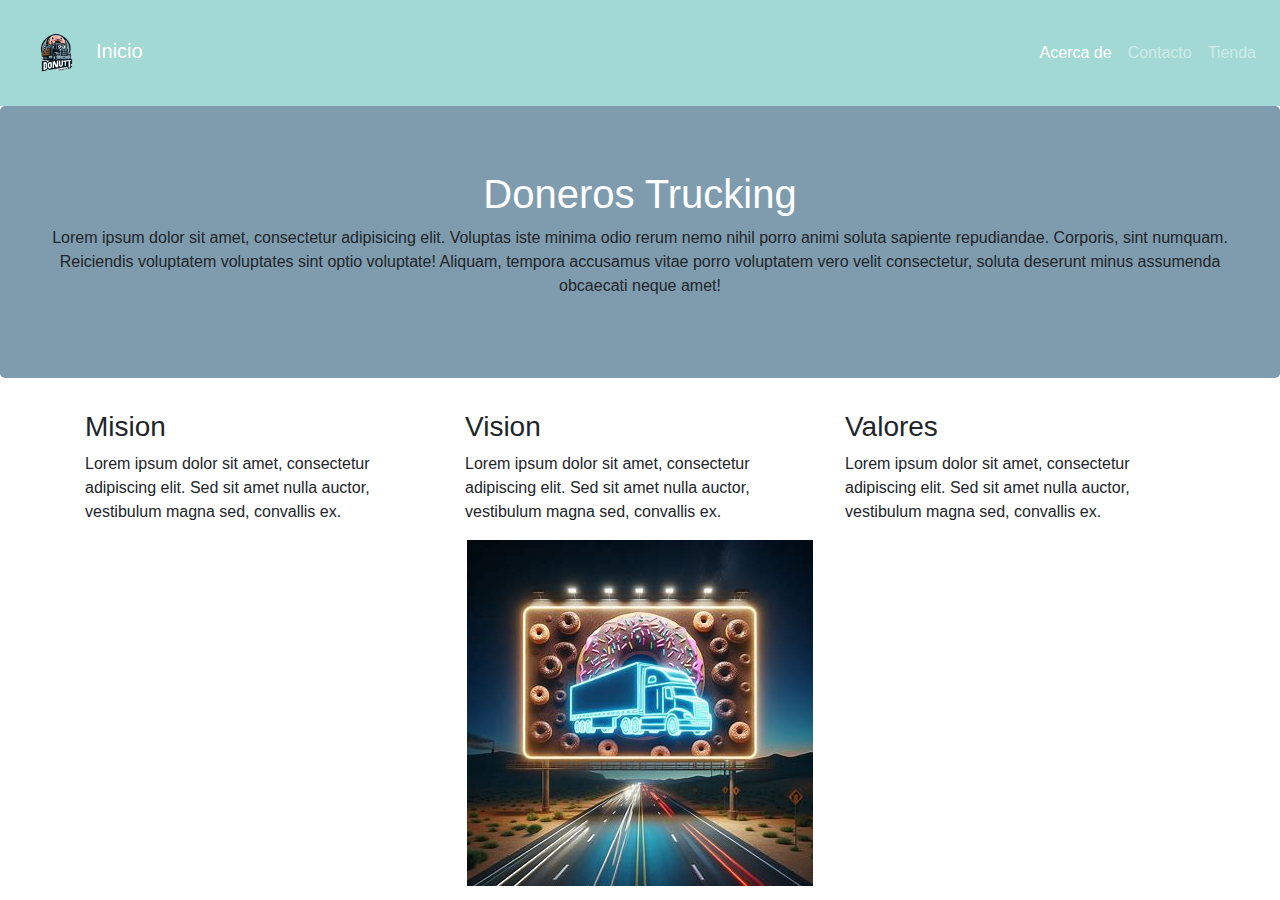
<file: pag-Doneros truck/index.html>
<!DOCTYPE html>
<html lang="en">

<head>
  <meta charset="utf-8">
  <meta name="viewport" content="width=device-width, initial-scale=1">
  <title>Inicio</title>
  <link rel="stylesheet" href="https://maxcdn.bootstrapcdn.com/bootstrap/4.0.0/css/bootstrap.min.css">
  <style>
    .navbar {
      background-color: #a2d9d4;
      /* Change this to change the navbar color */
    }

    .logo {
      height: 40px;
      margin: 20px;
    }

    .jumbotron {
      background-color: #7e9cae;
      /* Change this to change the jumbotron background color */
    }

    .jumbotron h1 {
      color: #fff;
      /* Change this to change the jumbotron title color */
    }
  </style>
</head>

<body>

  <!-- Navbar -->
  <nav class="navbar navbar-expand-lg navbar-dark">
    <a class="navbar-brand" href="./index.html">
      <img src="./OIG4 (1).png" alt="Logo" class="logo">Inicio</a>
    <button class="navbar-toggler" type="button" data-toggle="collapse" data-target="#navbarSupportedContent"
      aria-controls="navbarSupportedContent" aria-expanded="false" aria-label="Toggle navigation">
      <span class="navbar-toggler-icon"></span>
    </button>

    <div class="collapse navbar-collapse" id="navbarSupportedContent">
      <ul class="navbar-nav ml-auto">
        <li class="nav-item active">
          <a class="nav-link" href="./Acercade.html">Acerca de <span class="sr-only">(current)</span></a>
        </li>
        <li class="nav-item">
          <a class="nav-link" href="./Contacto.html">Contacto</a>
        </li>
        <li class="nav-item">
          <a class="nav-link" href="./tienda.html">Tienda</a>
        </li>
      </ul>
    </div>
  </nav>

  <!-- Jumbotron -->
  <div class="jumbotron text-center">
    <h1>Doneros Trucking</h1>
    <p>Lorem ipsum dolor sit amet, consectetur adipisicing elit. Voluptas iste minima odio rerum nemo nihil porro animi
      soluta sapiente repudiandae. Corporis, sint numquam. Reiciendis voluptatem voluptates sint optio voluptate!
      Aliquam, tempora accusamus vitae porro voluptatem vero velit consectetur, soluta deserunt minus assumenda
      obcaecati neque amet!</p>
  </div>

  <!-- Three columns of text below the carousel -->
  <div class="container">
    <div class="row">
      <div class="col-sm-4">
        <h3>Mision</h3>
        <p>Lorem ipsum dolor sit amet, consectetur adipiscing elit. Sed sit amet nulla auctor, vestibulum magna sed,
          convallis ex.</p>
      </div>
      <div class="col-sm-4">
        <h3>Vision</h3>
        <p>Lorem ipsum dolor sit amet, consectetur adipiscing elit. Sed sit amet nulla auctor, vestibulum magna sed,
          convallis ex.</p>
      </div>
      <div class="col-sm-4">
        <h3>Valores</h3>
        <p>Lorem ipsum dolor sit amet, consectetur adipiscing elit. Sed sit amet nulla auctor, vestibulum magna sed,
          convallis ex.</p>
      </div>
    </div>
  </div>
 
    <div style="text-align: center;">
      <img src="./OIG2.jpg" alt="imagen">
    </div>
  </div>


  <script src="https://code.jquery.com/jquery-3.2.1.slim.min.js"></script>
  <script src="https://maxcdn.bootstrapcdn.com/bootstrap/4.0.0/js/bootstrap.min.js"></script>
</body>

</html>
</file>
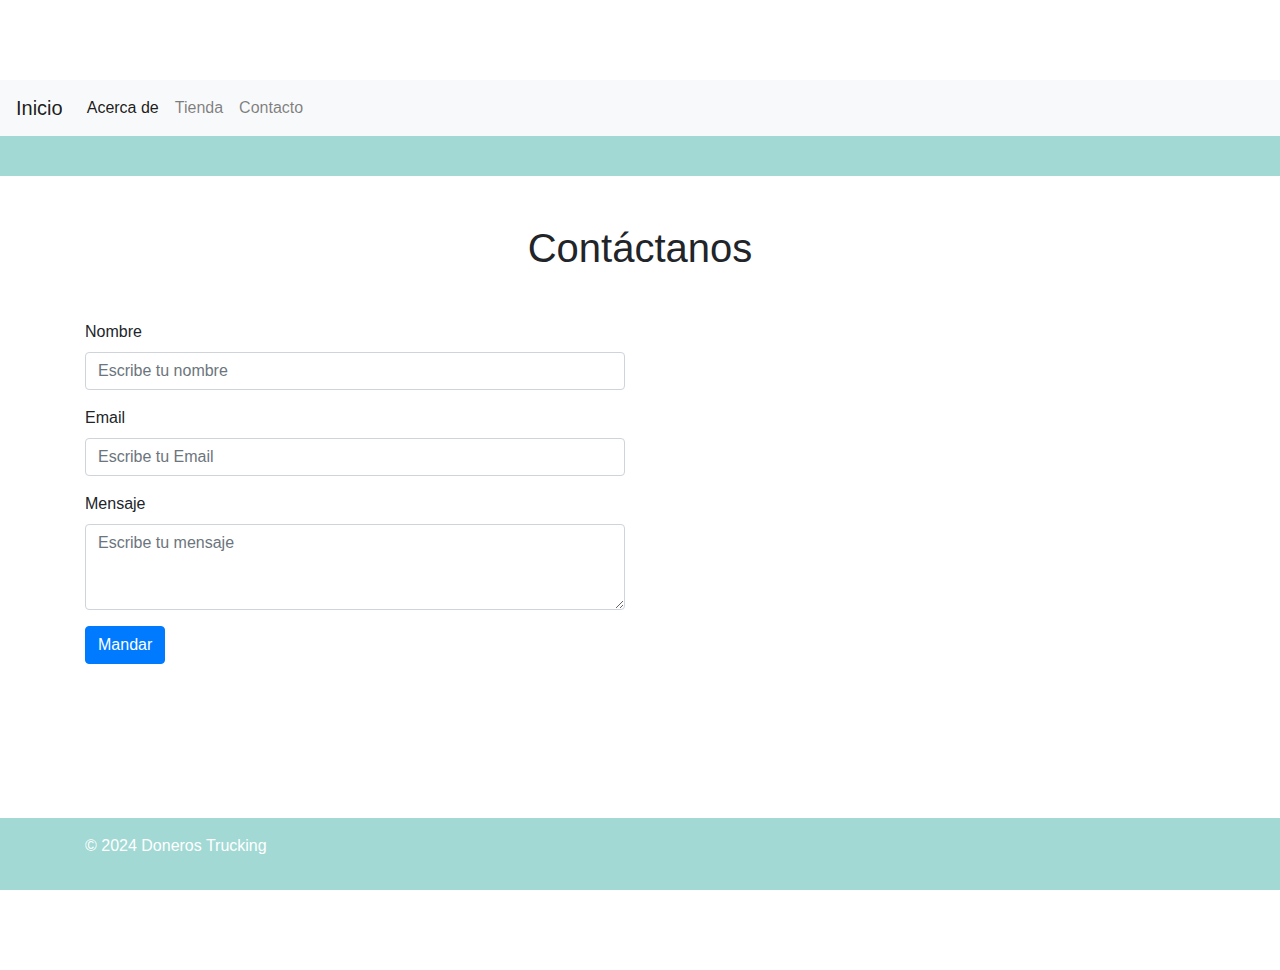
<file: pag-Doneros truck/Contacto.html>
<!doctype html>
<html lang="en">

<head>
    <meta charset="utf-8">
    <meta name="viewport" content="width=device-width, initial-scale=1">
    <title>Contacto</title>
    <link href="https://cdn.jsdelivr.net/npm/bootstrap@5.3.3/dist/css/bootstrap.min.css" rel="stylesheet"
        integrity="sha384-QWTKZyjpPEjISv5WaRU9OFeRpok6YctnYmDr5pNlyT2bRjXh0JMhjY6hW+ALEwIH" crossorigin="anonymous">
    <link rel="stylesheet" href="style.css">
</head>

<body>
    <script src="https://cdn.jsdelivr.net/npm/bootstrap@5.3.3/dist/js/bootstrap.bundle.min.js"
        integrity="sha384-YvpcrYf0tY3lHB60NNkmXc5s9fDVZLESaAA55NDzOxhy9GkcIdslK1eN7N6jIeHz"
        crossorigin="anonymous"></script>
    <title>Barra de Navegación</title>
    <link rel="stylesheet" href="https://stackpath.bootstrapcdn.com/bootstrap/4.3.1/css/bootstrap.min.css">
    <nav class="navbar navbar-expand-lg navbar-light bg-light">
        <a class="navbar-brand" href="./index.html">Inicio</a>
        <button class="navbar-toggler" type="button" data-toggle="collapse" data-target="#navbarNav"
            aria-controls="navbarNav" aria-expanded="false" aria-label="Toggle navigation">
            <span class="navbar-toggler-icon"></span>
        </button>
        <div class="collapse navbar-collapse" id="navbarNav">
            <ul class="navbar-nav">
                <li class="nav-item active">
                    <a class="nav-link" href="./acercade.html">Acerca de <span class="sr-only">(current)</span></a>
                </li>
                <li class="nav-item">
                    <a class="nav-link" href="./Tienda.html">Tienda</a>
                </li>
                <li class="nav-item">
                    <a class="nav-link" href="./index.html">Contacto</a>
                </li>
            </ul>
        </div>
    </nav>
    <script src="https://code.jquery.com/jquery-3.3.1.slim.min.js"></script>
    <script src="https://stackpath.bootstrapcdn.com/bootstrap/4.3.1/js/bootstrap.min.js"></script>

    <body>
        <header class="bg-custom text-white p-3">
            <div class="container">
                <h1></h1>
            </div>
        </header>

        <div class="container my-5">
            <h1 class="text-center mb-5">Contáctanos</h1>
            <div class="row">
                <div class="col-md-6">
                    <form>
                        <div class="mb-3">
                            <label for="name" class="form-label">Nombre</label>
                            <input type="text" class="form-control" id="name" placeholder="Escribe tu nombre" />
                        </div>
                        <div class="mb-3">
                            <label for="email" class="form-label">Email</label>
                            <input type="email" class="form-control" id="email" placeholder="Escribe tu Email" />
                        </div>
                        <div class="mb-3">
                            <label for="message" class="form-label">Mensaje</label>
                            <textarea class="form-control" id="message" rows="3"
                                placeholder="Escribe tu mensaje"></textarea>
                        </div>
                        <button type="submit" class="btn btn-primary">
                            Mandar
                        </button>
                    </form>
                </div>
                <div class="col-md-6">
                    <div class="mapouter">
                        <div class="gmap_canvas">
                            <iframe
                                src="https://www.google.com/maps/embed?pb=!1m18!1m12!1m3!1d3736.505825103718!2d-100.84771428147587!3d20.526474787199177!2m3!1f0!2f0!3f0!3m2!1i1024!2i768!4f13.1!3m3!1m2!1s0x842cbb7a8e58c785%3A0x6e6732bdc551728a!2sKrispy%20Kreme!5e0!3m2!1ses-419!2smx!4v1715018991476!5m2!1ses-419!2smx"
                                width="600" height="450" style="border:0;" allowfullscreen="" loading="lazy"
                                referrerpolicy="no-referrer-when-downgrade"></iframe>
                        </div>
                    </div>
                </div>
            </div>
        </div>
        <footer class="bg-custom text-white p-3">
            <div class="container">
                <p>&copy; 2024 Doneros Trucking</p>
            </div>
        </footer>
        <!--Fin de bg-custom-->

        <!-- Bootstrap JS -->
        <script src="https://cdn.jsdelivr.net/npm/bootstrap@5.3.3/dist/js/bootstrap.bundle.min.js"
            integrity="sha384-YvpcrYf0tY3lHB60NNkmXc5s9fDVZLESaAA55NDzOxhy9GkcIdslK1eN7N6jIeHz"
            crossorigin="anonymous"></script>
    </body>

</html>
</body>


</html>
</file>
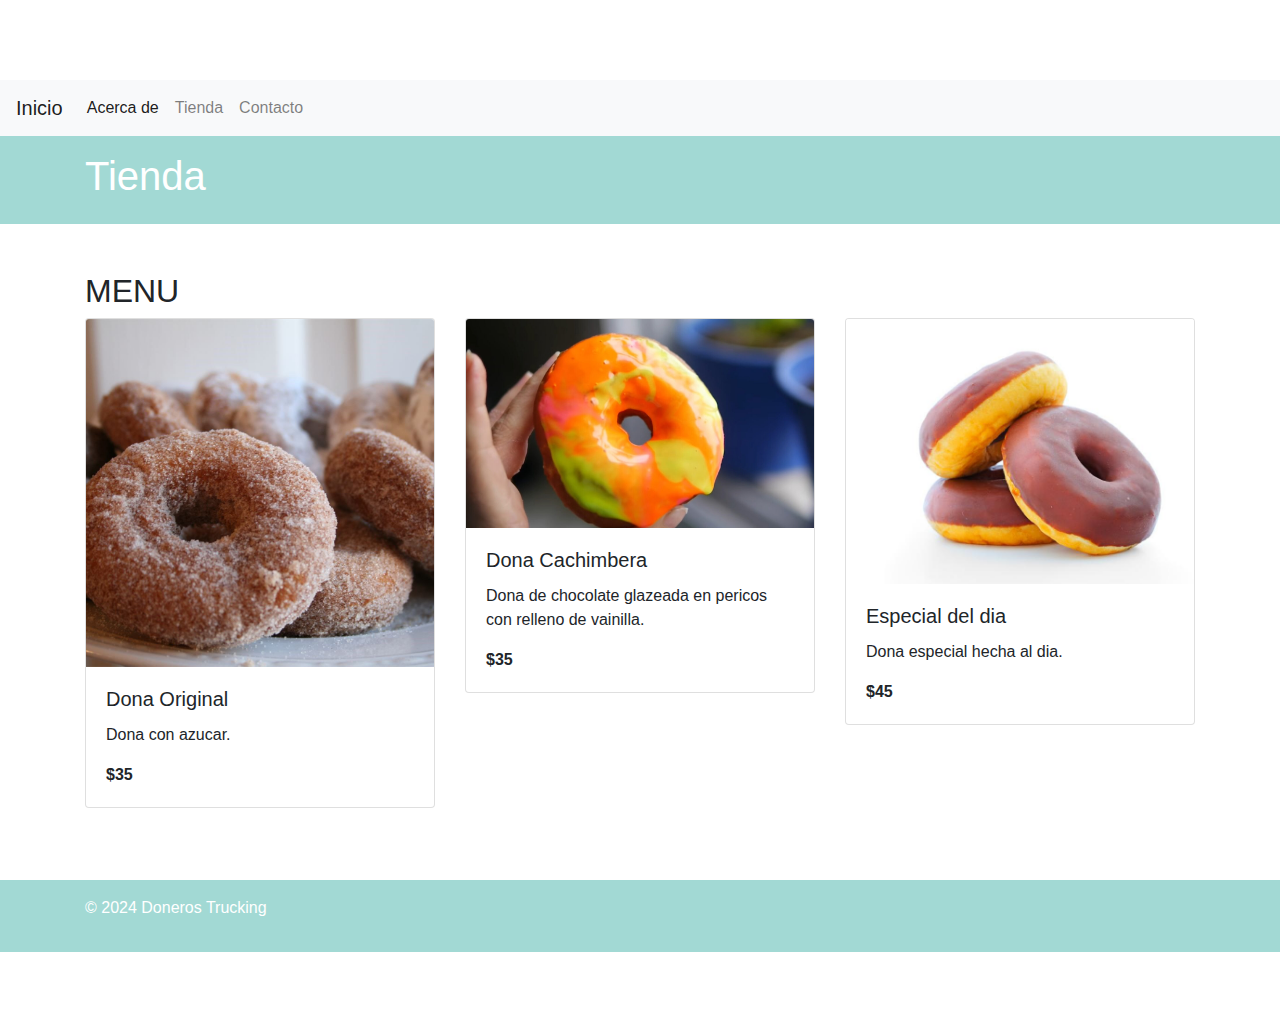
<file: pag-Doneros truck/tienda.html>
<!doctype html>
<html lang="en">

<head>
    <meta charset="utf-8">
    <meta name="viewport" content="width=device-width, initial-scale=1">
    <title>Tienda</title>
    <link href="https://cdn.jsdelivr.net/npm/bootstrap@5.3.3/dist/css/bootstrap.min.css" rel="stylesheet"
        integrity="sha384-QWTKZyjpPEjISv5WaRU9OFeRpok6YctnYmDr5pNlyT2bRjXh0JMhjY6hW+ALEwIH" crossorigin="anonymous">
    <link rel="stylesheet" href="style.css">
</head>

<body>
    <script src="https://cdn.jsdelivr.net/npm/bootstrap@5.3.3/dist/js/bootstrap.bundle.min.js"
        integrity="sha384-YvpcrYf0tY3lHB60NNkmXc5s9fDVZLESaAA55NDzOxhy9GkcIdslK1eN7N6jIeHz"
        crossorigin="anonymous"></script>
    <title>Barra de Navegación</title>
    <link rel="stylesheet" href="https://stackpath.bootstrapcdn.com/bootstrap/4.3.1/css/bootstrap.min.css">
    <nav class="navbar navbar-expand-lg navbar-light bg-light">
        <a class="navbar-brand" href="./index.html">Inicio</a>
        <button class="navbar-toggler" type="button" data-toggle="collapse" data-target="#navbarNav"
            aria-controls="navbarNav" aria-expanded="false" aria-label="Toggle navigation">
            <span class="navbar-toggler-icon"></span>
        </button>
        <div class="collapse navbar-collapse" id="navbarNav">
            <ul class="navbar-nav">
                <li class="nav-item active">
                    <a class="nav-link" href="./acercade.html">Acerca de <span class="sr-only">(current)</span></a>
                </li>
                <li class="nav-item">
                    <a class="nav-link" href="./Tienda.html">Tienda</a>
                </li>
                <li class="nav-item">
                    <a class="nav-link" href="./Contacto.html">Contacto</a>
                </li>
            </ul>
        </div>
    </nav>
    <script src="https://code.jquery.com/jquery-3.3.1.slim.min.js"></script>
    <script src="https://stackpath.bootstrapcdn.com/bootstrap/4.3.1/js/bootstrap.min.js"></script>

    <body>
        <header class="bg-custom text-white p-3">
            <div class="container">
                <h1>Tienda</h1>
            </div>
        </header>

        <main class="container my-5">
            <h2>MENU</h2>
            <div class="row">
                <div class="col-md-4">
                    <div class="card mb-4">
                        <img src="./94d54dbf-aae6-4e7c-8b85-cf5ea9726af4-68b53581e87e43a7b10b4bd8402d2a51.jpg"
                            class="card-img-top" alt="Dona con azucar">
                        <div class="card-body">
                            <h5 class="card-title">Dona Original</h5>
                            <p class="card-text">Dona con azucar.</p>
                            <p class="card-text"><strong>$35</strong></p>
                        </div>
                    </div>
                </div>
                <div class="col-md-4">
                    <div class="card mb-4">
                        <img src="./receta-de-donas-fritas-esponjosas-1200x720.jpg" class="card-img-top"
                            alt="Dona cachimbera">
                        <div class="card-body">
                            <h5 class="card-title">Dona Cachimbera</h5>
                            <p class="card-text">Dona de chocolate glazeada en pericos con relleno de vainilla.</p>
                            <p class="card-text"><strong>$35</strong></p>
                        </div>
                    </div>
                </div>
                <div class="col-md-4">
                    <div class="card mb-4">
                        <img src="./receta302.jpg" class="card-img-top" alt="Dona especial">
                        <div class="card-body">
                            <h5 class="card-title">Especial del dia</h5>
                            <p class="card-text">Dona especial hecha al dia.</p>
                            <p class="card-text"><strong>$45</strong></p>
                        </div>
                    </div>
                </div>
            </div>
        </main>

        <footer class="bg-custom text-white p-3">
            <div class="container">
                <p>&copy; 2024 Doneros Trucking</p>
            </div>
        </footer>
        <!--Fin de bg-custom-->

        <!-- Bootstrap JS -->
        <script src="https://cdn.jsdelivr.net/npm/bootstrap@5.3.3/dist/js/bootstrap.bundle.min.js"
            integrity="sha384-YvpcrYf0tY3lHB60NNkmXc5s9fDVZLESaAA55NDzOxhy9GkcIdslK1eN7N6jIeHz"
            crossorigin="anonymous"></script>
    </body>

</html>
</body>


</html>
</file>
<file: pag-Doneros truck/style.css>
.Valores {
    background-color: #cee8e5;
    padding: 50px 0px 30px 0px;
    text-align: center;
}

.Vision {
    background-color: #a2d9d4;
    padding: 50px 0px 30px 0px;
    text-align: center;
}

.Mision {
    background-color: #7e9cae;
    padding: 50px 0px 30px 0px;
    text-align: center;
}

iframe {
    display: block;
    margin: 0 auto;

}

.bg-custom {
    background-color: #a2d9d4;
}

body {
    background-color: #a2d9d4;
}

.jumbotron {
    background-color: #a2d9d4;
    color: #fff;
    padding: 100px 25px;
    text-align: center;
}

.jumbotron h1 {
    font-size: 48px;
    font-weight: bold;
}
#map {
    height: 400px;
    width: 100%;
  }
  body {
    padding-top: 5rem;
    padding-bottom: 5rem;
    background-color: #a2d9d4;
  }
  .header {
    background-color: #a2d9d4;
    color: white;
  }
  .footer {
    background-color: #a2d9d4;
    color: #a2d9d4;
  }
</file>
